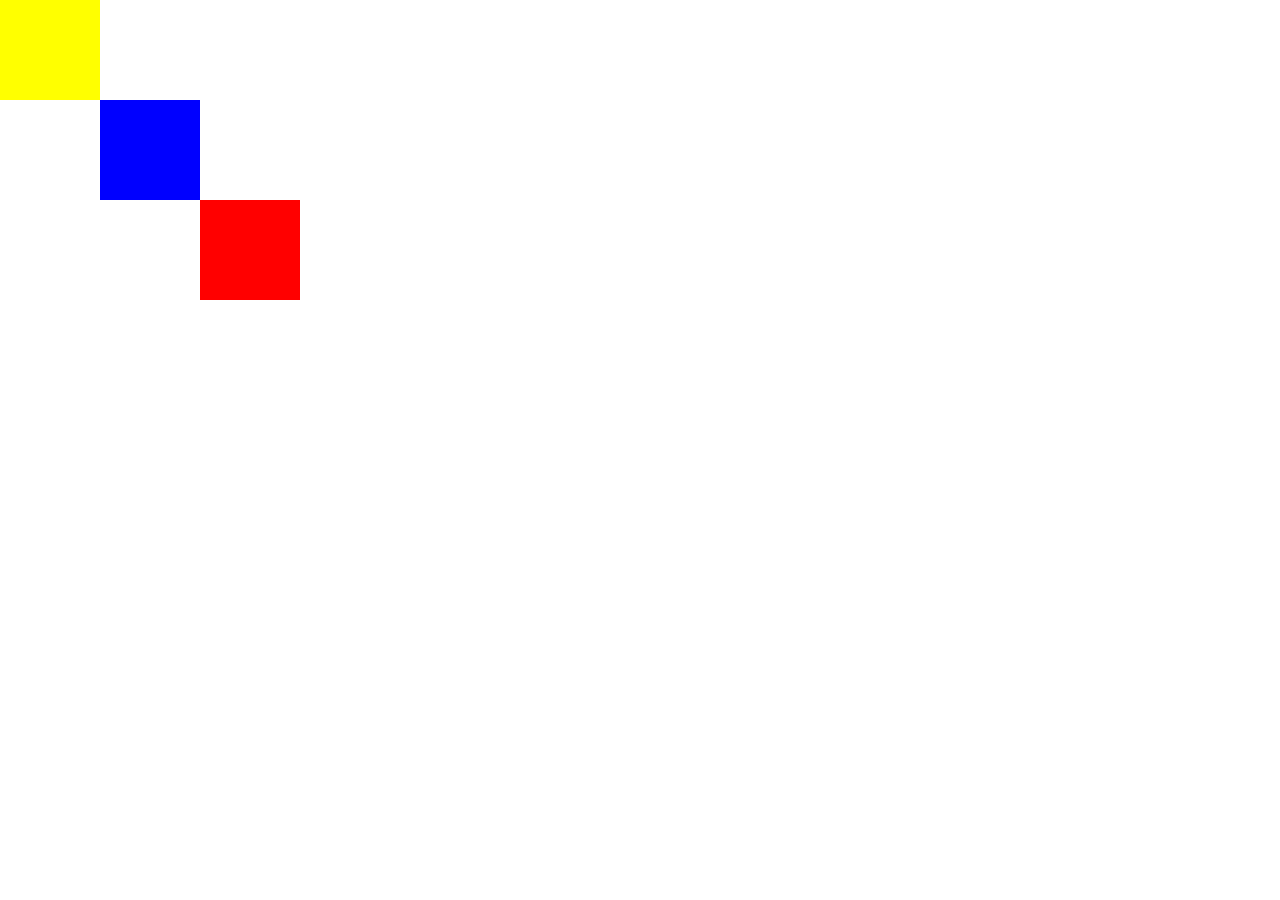
<file: CSS/color.html>
<!DOCTYPE html>
<html lang="en">
<head>
    <meta charset="UTF-8">
    <meta http-equiv="X-UA-Compatible" content="IE=edge">
    <meta name="viewport" content="width=device-width, initial-scale=1.0">
    <title>Document</title>
    <link rel="stylesheet" href="style2.css">
</head>
<body>
    <div class="red">
    
    </div>
    <div class="blue"+  >

    </div>
    <div class="yello">

    </div>
</body>
</html>
</file>
<file: CSS/style2.css>
.red{
    background-color: red;
    height: 100px;
    width: 100px;
    display: inline-block;
    position: absolute;
    top: 200px;
    left: 200px;
}

.blue{
    background-color: blue;
    height: 100px;
    width: 100px;
    display: inline-block;
    position: absolute;
    top: 100px;
    left: 100px;
}

.yello{
    background-color: yellow;
    height: 100px;
    width: 100px;
    display: inline-block;
    position: absolute;
    left: 0px;
    top: 0px;
}
</file>
